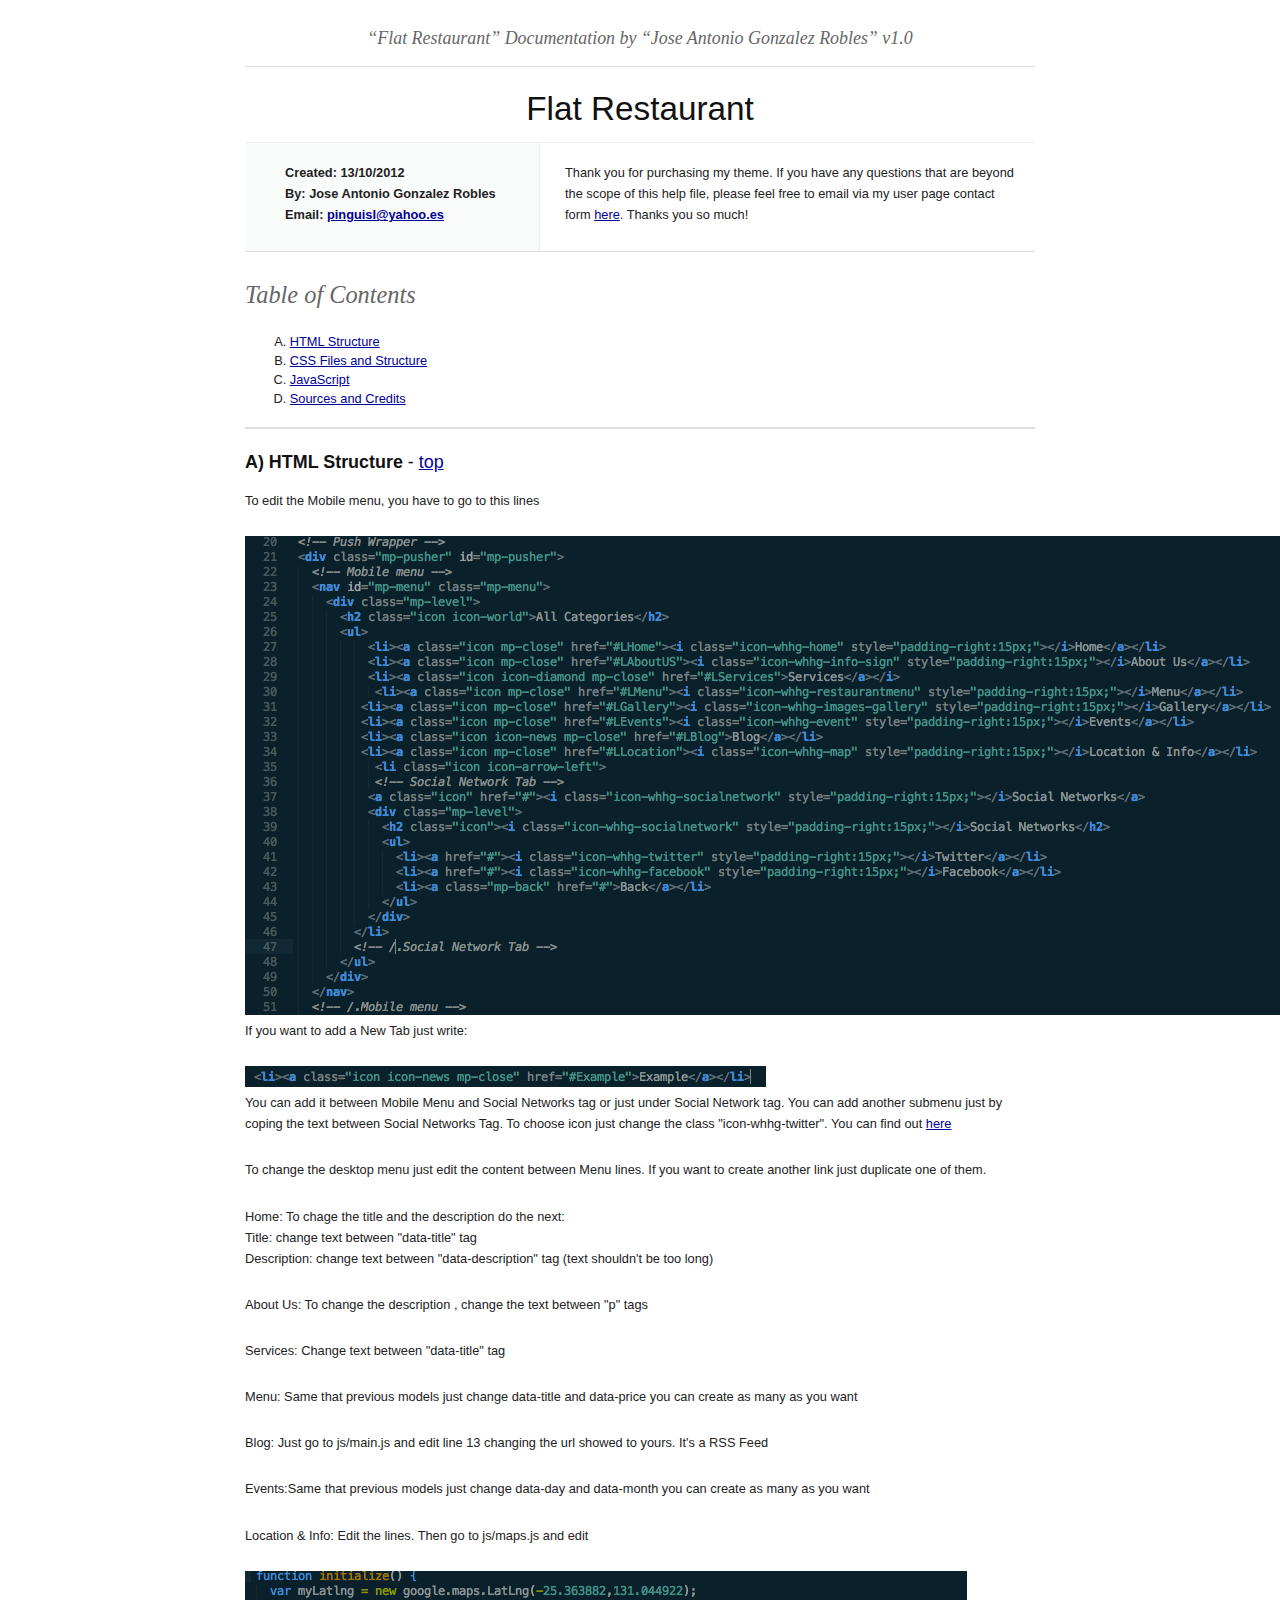
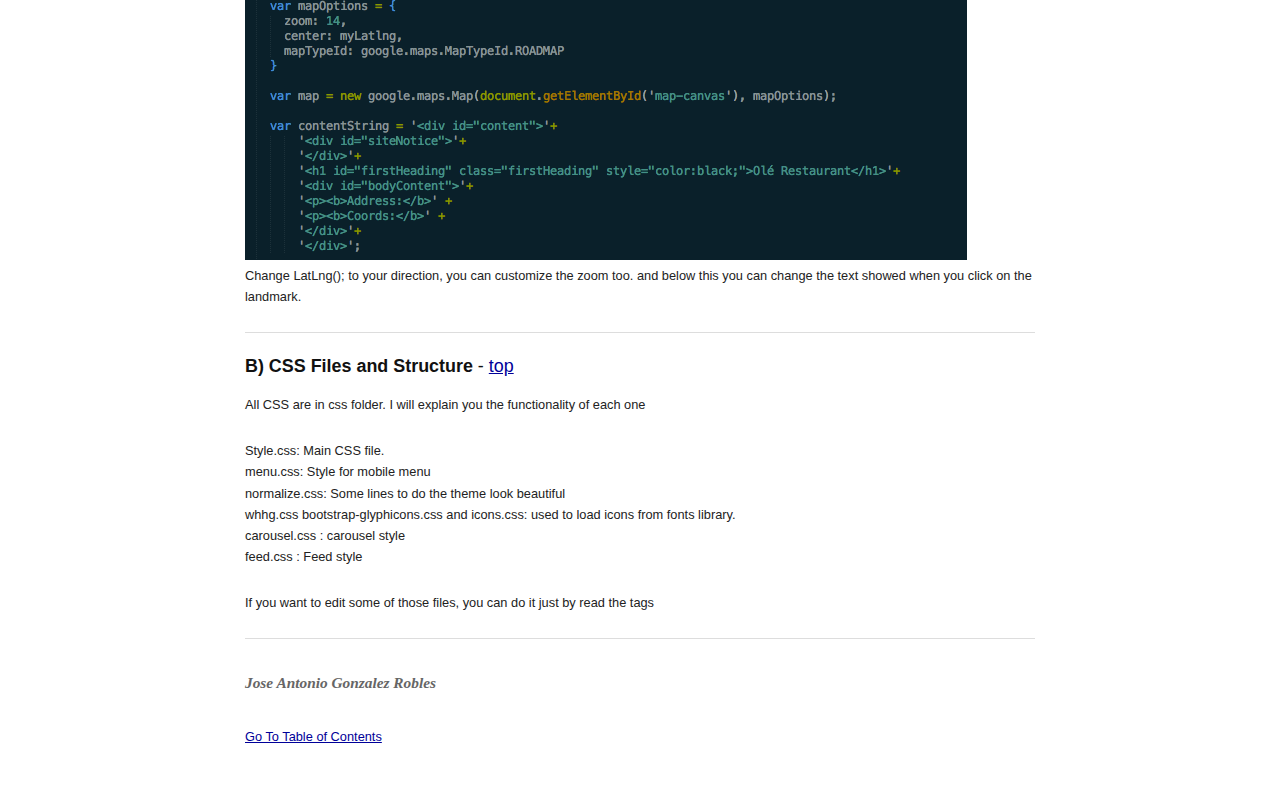
<file: documentation/index.html>
<!DOCTYPE HTML PUBLIC "-//W3C//DTD HTML 4.01//EN" "http://www.w3.org/TR/html4/strict.dtd">
<head lang="en">
	<meta http-equiv="content-type" content="text/html;charset=utf-8">
	<title>Template Documentation Template</title>
	<!-- Framework CSS -->
	<link rel="stylesheet" href="assets/blueprint-css/screen.css" type="text/css" media="screen, projection">
	<link rel="stylesheet" href="assets/blueprint-css/print.css" type="text/css" media="print">
	<!--[if lt IE 8]><link rel="stylesheet" href="assets/blueprint-css/ie.css" type="text/css" media="screen, projection"><![endif]-->
	<link rel="stylesheet" href="assets/blueprint-css/plugins/fancy-type/screen.css" type="text/css" media="screen, projection">
	<style type="text/css" media="screen">
		p, table, hr, .box { margin-bottom:25px; }
		.box p { margin-bottom:10px; }
	</style>
</head>


<body>
	<div class="container">
	
		<h3 class="center alt">&ldquo;Flat Restaurant&rdquo; Documentation by &ldquo;Jose Antonio Gonzalez Robles&rdquo; v1.0</h3>
		
		<hr>
		
		<h1 class="center">Flat Restaurant</h1>
		
		<div class="borderTop">
			<div class="span-6 colborder info prepend-1">
				<p class="prepend-top">
					<strong>
					Created: 13/10/2012<br>
					By: Jose Antonio Gonzalez Robles<br>
					Email: <a href="mailto:pinguisl@yahoo.es">pinguisl@yahoo.es</a>
					</strong>
				</p>
			</div><!-- end div .span-6 -->		
	
			<div class="span-12 last">
				<p class="prepend-top append-0">Thank you for purchasing my theme. If you have any questions that are beyond the scope of this help file, please feel free to email via my user page contact form <a href="http://themeforest.net/user/pinguisl">here</a>. Thanks you so much!</p>
			</div>
		</div><!-- end div .borderTop -->
		
		<hr>
		
		<h2 id="toc" class="alt">Table of Contents</h2>
		<ol class="alpha">
			<li><a href="#htmlStructure">HTML Structure</a></li>
			<li><a href="#cssFiles">CSS Files and Structure</a></li>
			<li><a href="#javascript">JavaScript</a></li>
			<li><a href="#credits">Sources and Credits</a></li>
		</ol>
		
		<hr>
		
		<h3 id="htmlStructure"><strong>A) HTML Structure</strong> - <a href="#toc">top</a></h3>
		<p>To edit the Mobile menu, you have to go to this lines</p>
		
		<img src="assets/images/1.png" alt="HTML Structure" />
		
		<p>If you want to add a New Tab just write:</p>

		<img src="assets/images/2.png" alt="HTML Structure" />
<p>You can add it between Mobile Menu and Social Networks tag or just under Social Network tag.
You can add another submenu just by coping the text between Social Networks Tag.
To choose icon just change the class "icon-whhg-twitter". You can find out <a href="http://www.webhostinghub.com/glyphs/">here</a></p>
<p>To change the desktop menu just edit the content between Menu lines. If you want to create another link just duplicate one of them.</p>
<p>Home: To chage the title and the description do the next:<br>
Title: change text between "data-title" tag<br>
Description: change text between "data-description" tag (text shouldn't be too long)
</p>
<p>About Us: To change the description , change the text between "p" tags</p>
<p>Services: Change text between "data-title" tag</p>
<p>Menu: Same that previous models just change data-title and data-price you can create as many as you want</p>
<p>Blog: Just go to js/main.js and edit line 13 changing the url showed to yours. It's a RSS Feed</p>
<p>Events:Same that previous models just change data-day and data-month you can create as many as you want</p>
<p>Location & Info: Edit the lines. Then go to js/maps.js and edit</p>
		
		<img src="assets/images/3.png" alt="HTML Structure" />
<p>Change LatLng(); to your direction, you can customize the zoom too. and below this you can change the text showed when you click on the landmark.</p>
	<hr>
		<h3 id="cssFiles"><strong>B) CSS Files and Structure</strong> - <a href="#toc">top</a></h3>
		<p>All CSS are in css folder. I will explain you the functionality of each one</p>
		<p>Style.css: Main CSS file.<br>
		menu.css: Style for mobile menu <br>
		normalize.css: Some lines to do the theme look beautiful <br>
		whhg.css bootstrap-glyphicons.css and icons.css: used to load icons from fonts library.<br>
		carousel.css : carousel style <br>
		feed.css : Feed style <br>
		</p>
	<p> If you want to edit some of those files, you can do it just by read the tags</p>
		<hr>
	
		
		<p class="append-bottom alt large"><strong>Jose Antonio Gonzalez Robles</strong></p>
		<p><a href="#toc">Go To Table of Contents</a></p>
		
		<hr class="space">
	</div><!-- end div .container -->
</body>
</html>
</file>
<file: documentation/assets/blueprint-css/screen.css>
/* -----------------------------------------------------------------------


 Blueprint CSS Framework 0.9
 http://blueprintcss.org

   * Copyright (c) 2007-Present. See LICENSE for more info.
   * See README for instructions on how to use Blueprint.
   * For credits and origins, see AUTHORS.
   * This is a compressed file. See the sources in the 'src' directory.

----------------------------------------------------------------------- */

/* reset.css */
html, body, div, span, object, iframe, h1, h2, h3, h4, h5, h6, p, blockquote, pre, a, abbr, acronym, address, code, del, dfn, em, img, q, dl, dt, dd, ol, ul, li, fieldset, form, label, legend, table, caption, tbody, tfoot, thead, tr, th, td {margin:0;padding:0;border:0;font-weight:inherit;font-style:inherit;font-size:100%;font-family:inherit;vertical-align:baseline;}
body {line-height:1.5;}
table {border-collapse:separate;border-spacing:0;}
caption, th, td {text-align:left;font-weight:normal;}
table, td, th {vertical-align:middle;}
blockquote:before, blockquote:after, q:before, q:after {content:"";}
blockquote, q {quotes:"" "";}
a img {border:none;}

/* custom.css */
.info { background:#fafcfc; }
.borderTop { border-top: 1px solid #eee;}
.append-0 {padding-right:20px;}

/* typography.css */
body {font-size:80%;color:#222;background:#fff;font-family:"Helvetica Neue", Arial, Helvetica, sans-serif;padding-top:30px;}
h1, h2, h3, h4, h5, h6 {font-weight:normal;color:#111;}
h1 {font-size:2.6em;line-height:1;margin-bottom:0.5em;}
h2 {font-size:1.9em;margin-bottom:0.75em;}
h3 {font-size:1.4em;line-height:1;margin-bottom:1em;}
h4 {font-size:1.1em;line-height:1.25;margin-bottom:1.25em;}
h5 {font-size:1em;font-weight:bold;margin-bottom:1.5em;}
h6 {font-size:1em;font-weight:bold;}
h1 img, h2 img, h3 img, h4 img, h5 img, h6 img {margin:0;}
p {margin:0 0 1.5em;line-height:1.65em;}
p img.left {float:left;margin:1.5em 1.5em 1.5em 0;padding:0;}
p img.right {float:right;margin:1.5em 0 1.5em 1.5em;}
a:focus, a:hover {color:#000;}
a {color:#009;text-decoration:underline;}
blockquote {margin:1.5em;color:#666;font-style:italic;}
strong {font-weight:bold;}
em, dfn {font-style:italic;}
dfn {font-weight:bold;}
sup, sub {line-height:0;}
abbr, acronym {border-bottom:1px dotted #666;}
address {margin:0 0 1.5em;font-style:italic;}
del {color:#666;}
pre {margin:1.5em 0;white-space:pre;}
pre, code, tt {font:13px 'andale mono', 'lucida console', monospace;line-height:1.5;}
li ul, li ol {margin:0 1.5em;}
ul, ol {margin:0 1.5em 1.5em 3.5em;}
ul {list-style-type:disc;}
ol {list-style-type:decimal;}
ol.alpha {list-style:upper-alpha;}
dl {margin:0 0 1.5em 0;}
dl dt {font-weight:bold;}
dd {margin-left:1.5em;}
table {margin-bottom:1.4em;width:100%;}
th {font-weight:bold;}
thead th {background:#c3d9ff;}
th, td, caption {padding:4px 10px 4px 5px;}
tr.even td {background:#e5ecf9;}
tfoot {font-style:italic;}
caption {background:#eee;}
.small {font-size:.85em;margin-bottom:1.875em;line-height:1.875em;}
.large {font-size:1.2em;line-height:2.5em;margin-bottom:1.25em;}
.hide {display:none;}
.quiet {color:#666;}
.loud {color:#000;}
.highlight {background:#ff0;}
.added {background:#060;color:#fff;}
.removed {background:#900;color:#fff;}
.first {margin-left:0;padding-left:0;}
.last {margin-right:0;padding-right:0;}
.top {margin-top:0;padding-top:0;}
.bottom {margin-bottom:0;padding-bottom:0;}
.center {text-align:center;}

/* forms.css */
label {font-weight:bold;}
fieldset {padding:1.4em;margin:0 0 1.5em 0;border:1px solid #ccc;}
legend {font-weight:bold;font-size:1.2em;}
input[type=text], input[type=password], input.text, input.title, textarea, select {background-color:#fff;border:1px solid #bbb;}
input[type=text]:focus, input[type=password]:focus, input.text:focus, input.title:focus, textarea:focus, select:focus {border-color:#666;}
input[type=text], input[type=password], input.text, input.title, textarea, select {margin:0.5em 0;}
input.text, input.title {width:300px;padding:5px;}
input.title {font-size:1.5em;}
textarea {width:390px;height:250px;padding:5px;}
input[type=checkbox], input[type=radio], input.checkbox, input.radio {position:relative;top:.25em;}
form.inline {line-height:3;}
form.inline p {margin-bottom:0;}
.error, .notice, .success {padding:.8em;margin-bottom:1em;border:2px solid #ddd;}
.error {background:#FBE3E4;color:#8a1f11;border-color:#FBC2C4;}
.notice {background:#FFF6BF;color:#514721;border-color:#FFD324;}
.success {background:#E6EFC2;color:#264409;border-color:#C6D880;}
.error a {color:#8a1f11;}
.notice a {color:#514721;}
.success a {color:#264409;}

/* grid.css */
.container {width:790px;margin:0 auto;}
.showgrid {background:url(src/grid.png);}
.column, div.span-1, div.span-2, div.span-3, div.span-4, div.span-5, div.span-6, div.span-7, div.span-8, div.span-9, div.span-10, div.span-11, div.span-12, div.span-13, div.span-14, div.span-15, div.span-16, div.span-17, div.span-18, div.span-19, div.span-20, div.span-21, div.span-22, div.span-23, div.span-24 {float:left;margin-right:10px;}
.last, div.last {margin-right:0;}
.span-1 {width:30px;}
.span-2 {width:70px;}
.span-3 {width:110px;}
.span-4 {width:150px;}
.span-5 {width:190px;}
.span-6 {width:230px;}
.span-7 {width:270px;}
.span-8 {width:310px;}
.span-9 {width:350px;}
.span-10 {width:390px;}
.span-11 {width:430px;}
.span-12 {width:470px;}
.span-13 {width:510px;}
.span-14 {width:550px;}
.span-15 {width:590px;}
.span-16 {width:630px;}
.span-17 {width:670px;}
.span-18 {width:710px;}
.span-19 {width:750px;}
.span-20 {width:790px;}
.span-21 {width:830px;}
.span-22 {width:870px;}
.span-23 {width:910px;}
.span-24, div.span-24 {width:950px;margin:0;}
input.span-1, textarea.span-1, input.span-2, textarea.span-2, input.span-3, textarea.span-3, input.span-4, textarea.span-4, input.span-5, textarea.span-5, input.span-6, textarea.span-6, input.span-7, textarea.span-7, input.span-8, textarea.span-8, input.span-9, textarea.span-9, input.span-10, textarea.span-10, input.span-11, textarea.span-11, input.span-12, textarea.span-12, input.span-13, textarea.span-13, input.span-14, textarea.span-14, input.span-15, textarea.span-15, input.span-16, textarea.span-16, input.span-17, textarea.span-17, input.span-18, textarea.span-18, input.span-19, textarea.span-19, input.span-20, textarea.span-20, input.span-21, textarea.span-21, input.span-22, textarea.span-22, input.span-23, textarea.span-23, input.span-24, textarea.span-24 {border-left-width:1px!important;border-right-width:1px!important;padding-left:5px!important;padding-right:5px!important;}
input.span-1, textarea.span-1 {width:18px!important;}
input.span-2, textarea.span-2 {width:58px!important;}
input.span-3, textarea.span-3 {width:98px!important;}
input.span-4, textarea.span-4 {width:138px!important;}
input.span-5, textarea.span-5 {width:178px!important;}
input.span-6, textarea.span-6 {width:218px!important;}
input.span-7, textarea.span-7 {width:258px!important;}
input.span-8, textarea.span-8 {width:298px!important;}
input.span-9, textarea.span-9 {width:338px!important;}
input.span-10, textarea.span-10 {width:378px!important;}
input.span-11, textarea.span-11 {width:418px!important;}
input.span-12, textarea.span-12 {width:458px!important;}
input.span-13, textarea.span-13 {width:498px!important;}
input.span-14, textarea.span-14 {width:538px!important;}
input.span-15, textarea.span-15 {width:578px!important;}
input.span-16, textarea.span-16 {width:618px!important;}
input.span-17, textarea.span-17 {width:658px!important;}
input.span-18, textarea.span-18 {width:698px!important;}
input.span-19, textarea.span-19 {width:738px!important;}
input.span-20, textarea.span-20 {width:778px!important;}
input.span-21, textarea.span-21 {width:818px!important;}
input.span-22, textarea.span-22 {width:858px!important;}
input.span-23, textarea.span-23 {width:898px!important;}
input.span-24, textarea.span-24 {width:938px!important;}
.append-1 {padding-right:40px;}
.append-2 {padding-right:80px;}
.append-3 {padding-right:120px;}
.append-4 {padding-right:160px;}
.append-5 {padding-right:200px;}
.append-6 {padding-right:240px;}
.append-7 {padding-right:280px;}
.append-8 {padding-right:320px;}
.append-9 {padding-right:360px;}
.append-10 {padding-right:400px;}
.append-11 {padding-right:440px;}
.append-12 {padding-right:480px;}
.append-13 {padding-right:520px;}
.append-14 {padding-right:560px;}
.append-15 {padding-right:600px;}
.append-16 {padding-right:640px;}
.append-17 {padding-right:680px;}
.append-18 {padding-right:720px;}
.append-19 {padding-right:760px;}
.append-20 {padding-right:800px;}
.append-21 {padding-right:840px;}
.append-22 {padding-right:880px;}
.append-23 {padding-right:920px;}
.prepend-1 {padding-left:40px;}
.prepend-2 {padding-left:80px;}
.prepend-3 {padding-left:120px;}
.prepend-4 {padding-left:160px;}
.prepend-5 {padding-left:200px;}
.prepend-6 {padding-left:240px;}
.prepend-7 {padding-left:280px;}
.prepend-8 {padding-left:320px;}
.prepend-9 {padding-left:360px;}
.prepend-10 {padding-left:400px;}
.prepend-11 {padding-left:440px;}
.prepend-12 {padding-left:480px;}
.prepend-13 {padding-left:520px;}
.prepend-14 {padding-left:560px;}
.prepend-15 {padding-left:600px;}
.prepend-16 {padding-left:640px;}
.prepend-17 {padding-left:680px;}
.prepend-18 {padding-left:720px;}
.prepend-19 {padding-left:760px;}
.prepend-20 {padding-left:800px;}
.prepend-21 {padding-left:840px;}
.prepend-22 {padding-left:880px;}
.prepend-23 {padding-left:920px;}
div.border {padding-right:4px;margin-right:5px;border-right:1px solid #eee;}
div.colborder {padding-right:24px;margin-right:25px;border-right:1px solid #eee;}
div.colborderTop {border-top:1px solid #eee;}
.pull-1 {margin-left:-40px;}
.pull-2 {margin-left:-80px;}
.pull-3 {margin-left:-120px;}
.pull-4 {margin-left:-160px;}
.pull-5 {margin-left:-200px;}
.pull-6 {margin-left:-240px;}
.pull-7 {margin-left:-280px;}
.pull-8 {margin-left:-320px;}
.pull-9 {margin-left:-360px;}
.pull-10 {margin-left:-400px;}
.pull-11 {margin-left:-440px;}
.pull-12 {margin-left:-480px;}
.pull-13 {margin-left:-520px;}
.pull-14 {margin-left:-560px;}
.pull-15 {margin-left:-600px;}
.pull-16 {margin-left:-640px;}
.pull-17 {margin-left:-680px;}
.pull-18 {margin-left:-720px;}
.pull-19 {margin-left:-760px;}
.pull-20 {margin-left:-800px;}
.pull-21 {margin-left:-840px;}
.pull-22 {margin-left:-880px;}
.pull-23 {margin-left:-920px;}
.pull-24 {margin-left:-960px;}
.pull-1, .pull-2, .pull-3, .pull-4, .pull-5, .pull-6, .pull-7, .pull-8, .pull-9, .pull-10, .pull-11, .pull-12, .pull-13, .pull-14, .pull-15, .pull-16, .pull-17, .pull-18, .pull-19, .pull-20, .pull-21, .pull-22, .pull-23, .pull-24 {float:left;position:relative;}
.push-1 {margin:0 -40px 1.5em 40px;}
.push-2 {margin:0 -80px 1.5em 80px;}
.push-3 {margin:0 -120px 1.5em 120px;}
.push-4 {margin:0 -160px 1.5em 160px;}
.push-5 {margin:0 -200px 1.5em 200px;}
.push-6 {margin:0 -240px 1.5em 240px;}
.push-7 {margin:0 -280px 1.5em 280px;}
.push-8 {margin:0 -320px 1.5em 320px;}
.push-9 {margin:0 -360px 1.5em 360px;}
.push-10 {margin:0 -400px 1.5em 400px;}
.push-11 {margin:0 -440px 1.5em 440px;}
.push-12 {margin:0 -480px 1.5em 480px;}
.push-13 {margin:0 -520px 1.5em 520px;}
.push-14 {margin:0 -560px 1.5em 560px;}
.push-15 {margin:0 -600px 1.5em 600px;}
.push-16 {margin:0 -640px 1.5em 640px;}
.push-17 {margin:0 -680px 1.5em 680px;}
.push-18 {margin:0 -720px 1.5em 720px;}
.push-19 {margin:0 -760px 1.5em 760px;}
.push-20 {margin:0 -800px 1.5em 800px;}
.push-21 {margin:0 -840px 1.5em 840px;}
.push-22 {margin:0 -880px 1.5em 880px;}
.push-23 {margin:0 -920px 1.5em 920px;}
.push-24 {margin:0 -960px 1.5em 960px;}
.push-1, .push-2, .push-3, .push-4, .push-5, .push-6, .push-7, .push-8, .push-9, .push-10, .push-11, .push-12, .push-13, .push-14, .push-15, .push-16, .push-17, .push-18, .push-19, .push-20, .push-21, .push-22, .push-23, .push-24 {float:right;position:relative;}
.prepend-top {margin-top:1.5em;}
.append-bottom {margin-bottom:1.5em;}
.box {padding:1.5em;margin-bottom:1.5em;background:#E5ECF9;}
hr {background:#ddd;color:#ddd;clear:both;float:none;width:100%;height:.1em;margin:0 0 1.45em;border:none;}
hr.space {background:#fff;color:#fff;}
.clearfix:after, .container:after {content:"\0020";display:block;height:0;clear:both;visibility:hidden;overflow:hidden;}
.clearfix, .container {display:block;}
.clear {clear:both;}
</file>
<file: documentation/assets/blueprint-css/print.css>
/* -----------------------------------------------------------------------


 Blueprint CSS Framework 0.9
 http://blueprintcss.org

   * Copyright (c) 2007-Present. See LICENSE for more info.
   * See README for instructions on how to use Blueprint.
   * For credits and origins, see AUTHORS.
   * This is a compressed file. See the sources in the 'src' directory.

----------------------------------------------------------------------- */

/* print.css */
body {line-height:1.5;font-family:"Helvetica Neue", Arial, Helvetica, sans-serif;color:#000;background:none;font-size:10pt;}
.container {background:none;}
hr {background:#ccc;color:#ccc;width:100%;height:2px;margin:2em 0;padding:0;border:none;}
hr.space {background:#fff;color:#fff;}
h1, h2, h3, h4, h5, h6 {font-family:"Helvetica Neue", Arial, "Lucida Grande", sans-serif;}
code {font:.9em "Courier New", Monaco, Courier, monospace;}
img {float:left;margin:1.5em 1.5em 1.5em 0;}
a img {border:none;}
p img.top {margin-top:0;}
blockquote {margin:1.5em;padding:1em;font-style:italic;font-size:.9em;}
.small {font-size:.9em;}
.large {font-size:1.1em;}
.quiet {color:#999;}
.hide {display:none;}
a:link, a:visited {background:transparent;font-weight:700;text-decoration:underline;}
a:link:after, a:visited:after {content:" (" attr(href) ")";font-size:90%;}
</file>
<file: documentation/assets/blueprint-css/ie.css>
/* -----------------------------------------------------------------------


 Blueprint CSS Framework 0.9
 http://blueprintcss.org

   * Copyright (c) 2007-Present. See LICENSE for more info.
   * See README for instructions on how to use Blueprint.
   * For credits and origins, see AUTHORS.
   * This is a compressed file. See the sources in the 'src' directory.

----------------------------------------------------------------------- */

/* ie.css */
body {text-align:center;}
.container {text-align:left;}
* html .column, * html div.span-1, * html div.span-2, * html div.span-3, * html div.span-4, * html div.span-5, * html div.span-6, * html div.span-7, * html div.span-8, * html div.span-9, * html div.span-10, * html div.span-11, * html div.span-12, * html div.span-13, * html div.span-14, * html div.span-15, * html div.span-16, * html div.span-17, * html div.span-18, * html div.span-19, * html div.span-20, * html div.span-21, * html div.span-22, * html div.span-23, * html div.span-24 {overflow-x:hidden;}
* html legend {margin:0px -8px 16px 0;padding:0;}
ol {margin-left:2em;}
sup {vertical-align:text-top;}
sub {vertical-align:text-bottom;}
html>body p code {*white-space:normal;}
hr {margin:-8px auto 11px;}
img {-ms-interpolation-mode:bicubic;}
.clearfix, .container {display:inline-block;}
* html .clearfix, * html .container {height:1%;}
fieldset {padding-top:0;}
input.text, input.title {background-color:#fff;border:1px solid #bbb;}
input.text:focus, input.title:focus {border-color:#666;}
input.text, input.title, textarea, select {margin:0.5em 0;}
input.checkbox, input.radio {position:relative;top:.25em;}
form.inline div, form.inline p {vertical-align:middle;}
form.inline label {position:relative;top:-0.25em;}
form.inline input.checkbox, form.inline input.radio, form.inline input.button, form.inline button {margin:0.5em 0;}
button, input.button {position:relative;top:0.25em;}
</file>
<file: documentation/assets/blueprint-css/plugins/fancy-type/screen.css>
/* -------------------------------------------------------------- 
  
   fancy-type.css
   * Lots of pretty advanced classes for manipulating text.
   
   See the Readme file in this folder for additional instructions.

-------------------------------------------------------------- */

/* Indentation instead of line shifts for sibling paragraphs. */
   /* p + p { text-indent:2em; margin-top:-1.5em; } */
   form p + p  { text-indent: 0; } /* Don't want this in forms. */
   

/* For great looking type, use this code instead of asdf: 
   <span class="alt">asdf</span>  
   Best used on prepositions and ampersands. */
  
.alt { 
  color: #666; 
  font-family: "Warnock Pro", "Goudy Old Style","Palatino","Book Antiqua", Georgia, serif; 
  font-style: italic;
  font-weight: normal;
}


/* For great looking quote marks in titles, replace "asdf" with:
   <span class="dquo">&#8220;</span>asdf&#8221;
   (That is, when the title starts with a quote mark). 
   (You may have to change this value depending on your font size). */  
   
.dquo { margin-left: -.5em; } 


/* Reduced size type with incremental leading
   (http://www.markboulton.co.uk/journal/comments/incremental_leading/)

   This could be used for side notes. For smaller type, you don't necessarily want to 
   follow the 1.5x vertical rhythm -- the line-height is too much. 
   
   Using this class, it reduces your font size and line-height so that for 
   every four lines of normal sized type, there is five lines of the sidenote. eg:

   New type size in em's:
     10px (wanted side note size) / 12px (existing base size) = 0.8333 (new type size in ems)

   New line-height value:
     12px x 1.5 = 18px (old line-height)
     18px x 4 = 72px 
     72px / 5 = 14.4px (new line height)
     14.4px / 10px = 1.44 (new line height in em's) */

p.incr, .incr p {
	font-size: 10px;
	line-height: 1.44em;  
	margin-bottom: 1.5em;
}


/* Surround uppercase words and abbreviations with this class.
   Based on work by Jørgen Arnor Gårdsø Lom [http://twistedintellect.com/] */
   
.caps { 
  font-variant: small-caps; 
  letter-spacing: 1px; 
  text-transform: lowercase; 
  font-size:1.2em;
  line-height:1%;
  font-weight:bold;
  padding:0 2px;
}
</file>
